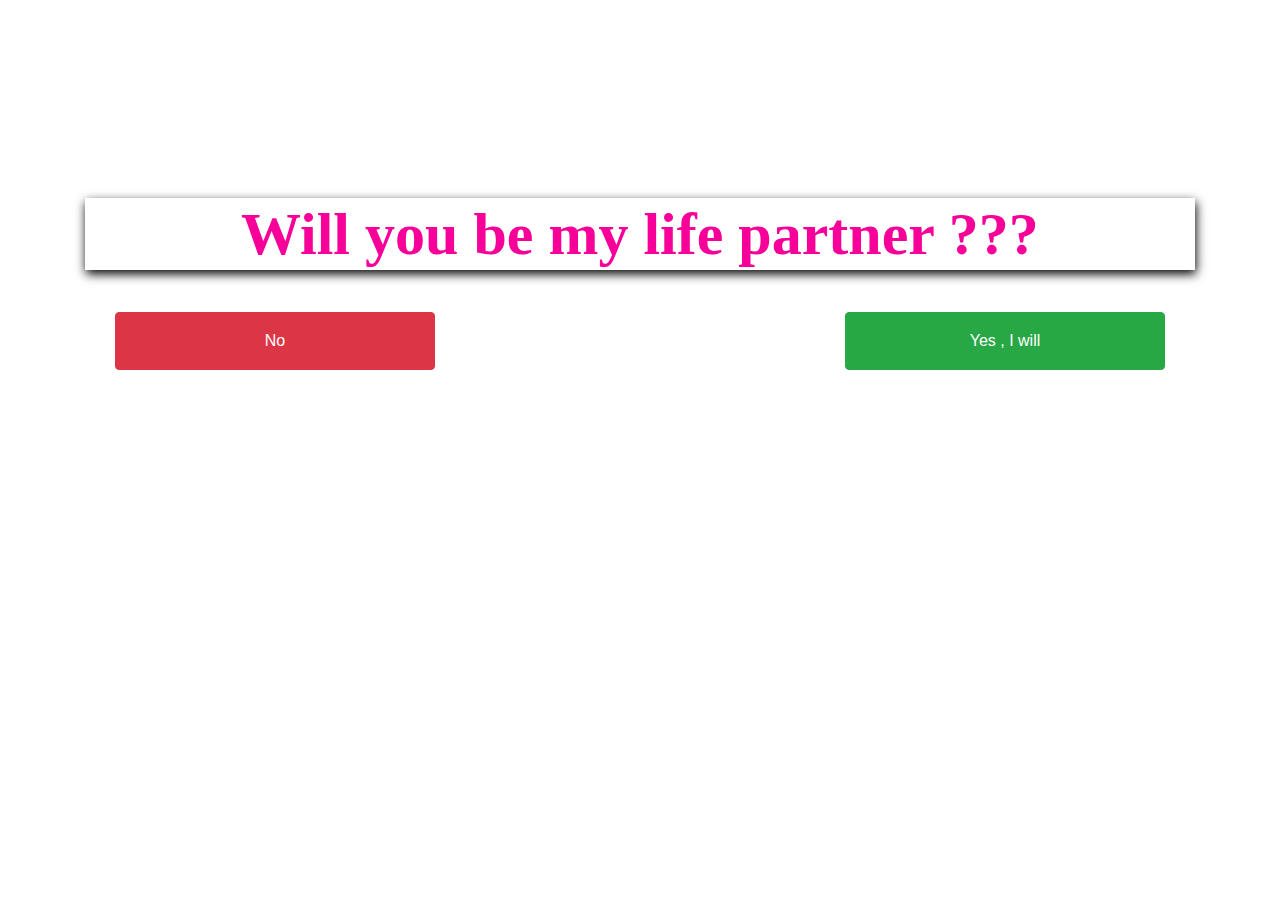
<file: index.html>
<!DOCTYPE html>
<html>
<head>
	<meta charset="utf-8">
  <meta name="viewport" content="width=device-width, initial-scale=1, shrink-to-fit=no">
  <meta name="description" content="">
	<title>Love with coding</title>
	<link rel="stylesheet" href="css/bootstrap.min.css">
  <link rel="stylesheet" href="css/style.css">
  <link rel="icon" href="images/favicon.jpg" type="image/jpg" sizes="20x20">
</head>
<body>
  <br><br>

	<h1 class="center">Will you be my life partner ???</h1><br>
 

  <a href="no.html"class="btn btn-danger w-25 p-3"style="margin-top: 10px;margin-left: 115px;"> No </a>
     <a href="yes.html"class="btn btn-success w-25 p-3"style="margin-top: 10px;float: right;margin-right: 115px;"> Yes , I will </a><br>
    






   <script src="js/jquery-3.2.1.min.js"></script>
  <script src="js/popper.min.js"></script>
  <script src="js/bootstrap.min.js"></script>
</body>
</html>
</file>
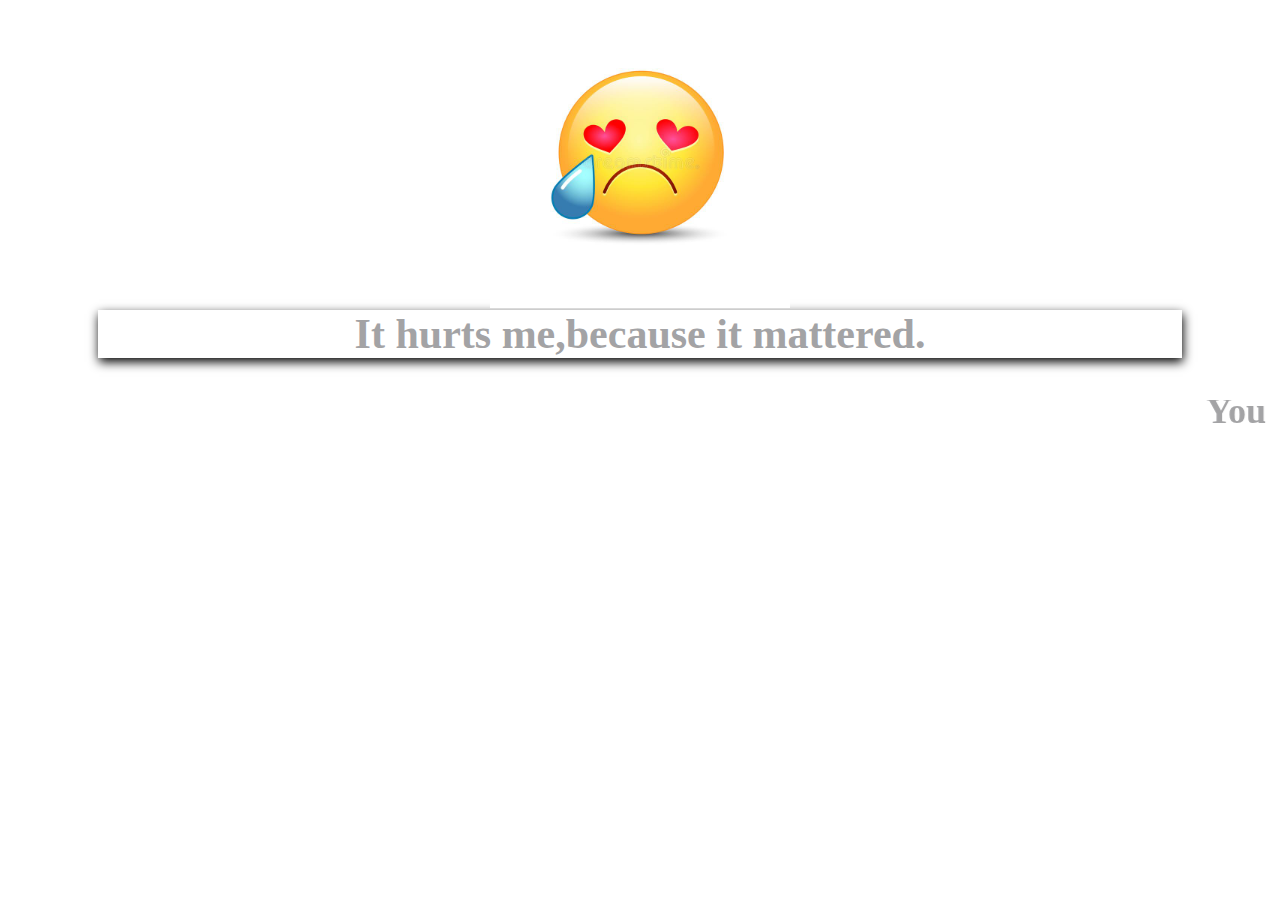
<file: no.html>
<!DOCTYPE html>
<html>
<head>
	<meta charset="utf-8">
	<meta http-equiv="X-UA-Compatible" content="IE=edge">
	<title>Love with coding</title>
	<link rel="stylesheet" href="css/no.css">
	<link rel="icon" href="images/favicon.jpg" type="image/jpg" sizes="20x20">
</head>
<body>
<img src="images/sad.jpg" alt=""class="center">

	<div class="love-a">
		<h3>It hurts me,because it mattered.</h3>
        <marquee behavior="scroll" direction="left" scrollamount="8"><h2>You don't know how much it hurts when you reject me, you have no idea how worthless you make me feel .<img src="images/sad.jpg" alt=""class="mnj"></h2></marquee>
	</div>
</body>
</html>
</file>
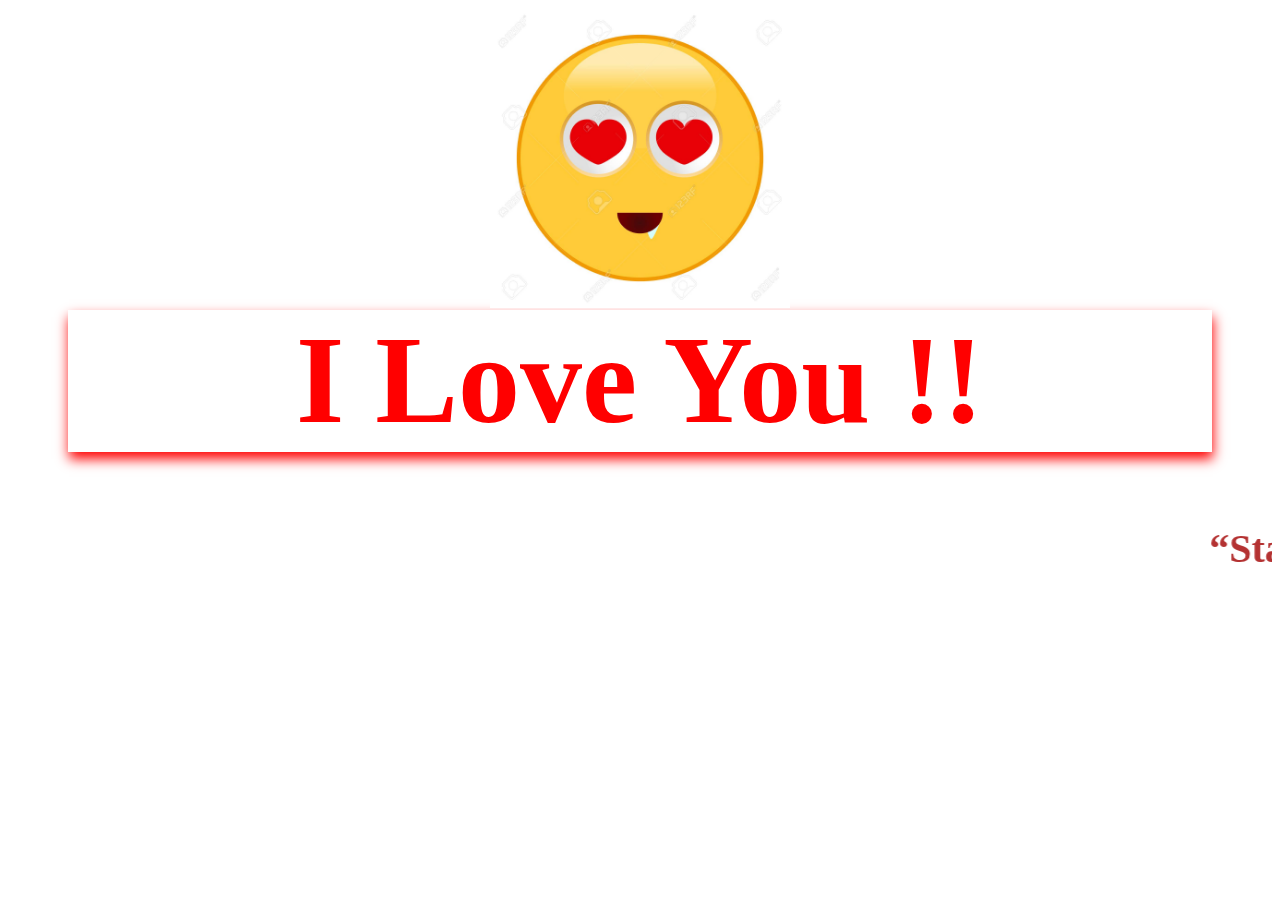
<file: yes.html>
<!DOCTYPE html>
<html>
<head>
	<meta charset="utf-8">
	<meta http-equiv="X-UA-Compatible" content="IE=edge">
	<title>Love with coding</title>
	<link rel="stylesheet" href="css/yes.css">
	<link rel="icon" href="images/favicon.jpg" type="image/jpg" sizes="20x20">
</head>
<body>
<img src="images/love.jpg" alt=""class="center">

	<div class="love-a">
		<h1>I Love You !!</h1>
		<marquee behavior="scroll" direction="left" scrollamount="8"><h2>“Start smiling because you have somebody that cares about you and support you till the end” ।। “Respect your partner because without respecting each other relationship will not last long” ।। </h2></marquee>

	</div>
</body>
</html>
</file>
<file: css/style.css>
.center{
	text-align: center;
	margin-top: 150px;
	margin-left: 85px;
	margin-right: 85px;
	box-shadow: 1px 4px 10px black;
	box-sizing: border-box;
	font-size: 60px;
	text-align: center;
	font-weight: bold;
	color: #F70099;
	font-family: Comic Snas MS;
}
</file>
<file: css/no.css>
.center {
  display: block;
  margin-left: auto;
  margin-right: auto;
  width: 300px;
  height:300px;
}



.love-a{
	
	height: 200%;
	width: 100%;
	margin: 0;
	padding: 0;
}
h3{
	margin-top: 2px;
	margin-left: 90px;
	margin-right: 90px;
	box-shadow: 1px 4px 10px black;
	box-sizing: border-box;
	font-size: 42px;
	text-align: center;
	font-weight: bold;
	color: #A3A3A5;
	font-family: Comic Snas MS;
}
h2{
	color: #A3A3A5;
	font-size: 36px;
	margin-top: -10px;
}
.mnj{
	 display: block;
     margin-left: auto;
     margin-right: auto;
     width: 150px;
     height:150px;
}
</file>
<file: css/yes.css>
.center {
  display: block;
  margin-left: auto;
  margin-right: auto;
  width: 300px;
  height:300px;
}



.love-a{
	
	height: 100%;
	width: 100%;
	margin: 0;
	padding: 0;
}
h1{
	margin-top: 2px;
	margin-left: 60px;
	margin-right: 60px;
	box-shadow: 1px 7px 12px red;
	box-sizing: border-box;
	font-size: 124px;
	text-align: center;
	font-weight: bold;
	color: red;
}
h2{
	color: #B43232;
	font-size: 40px;
	margin-top: -10px;
}
</file>
